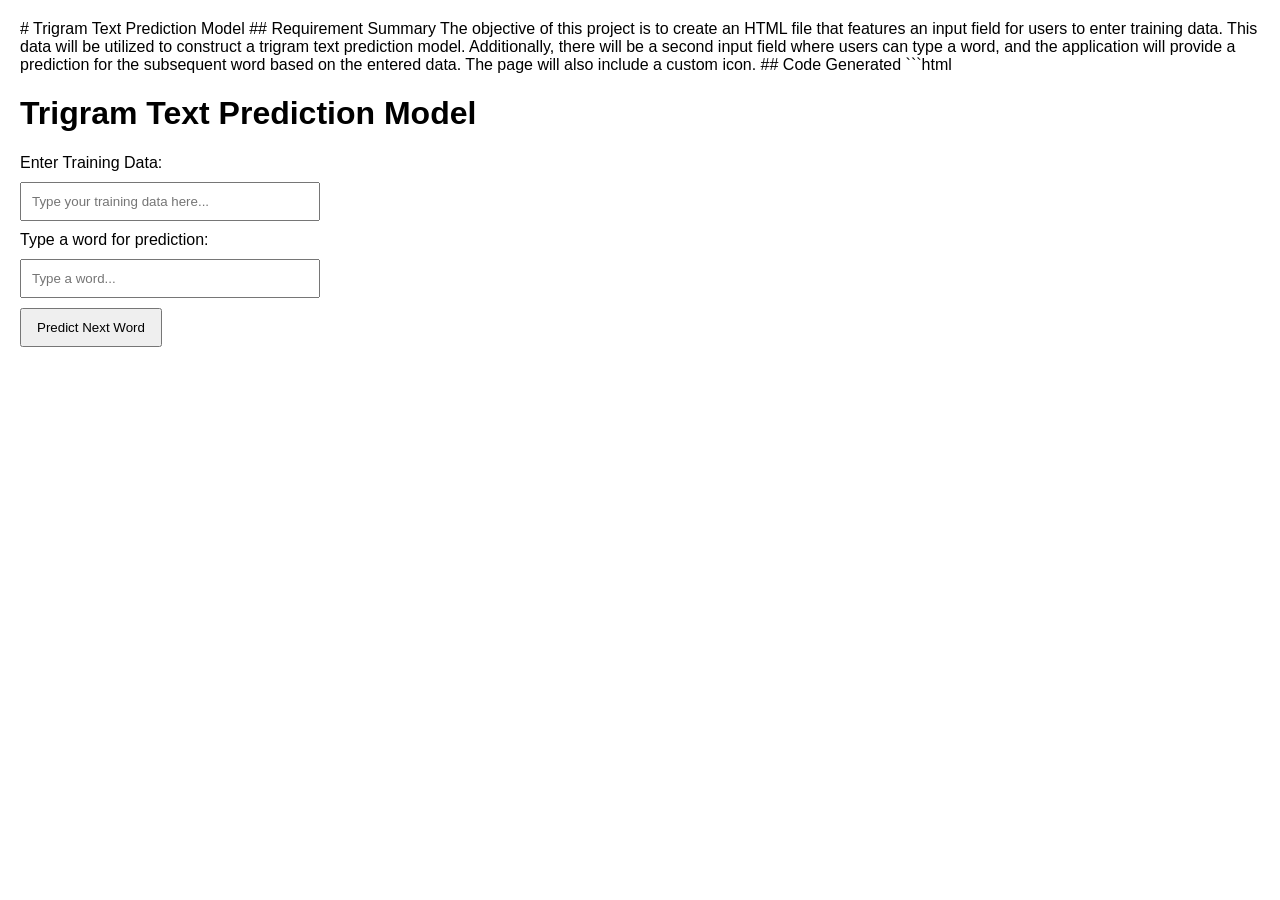
<file: index.html>
# Trigram Text Prediction Model

## Requirement Summary
The objective of this project is to create an HTML file that features an input field for users to enter training data. This data will be utilized to construct a trigram text prediction model. Additionally, there will be a second input field where users can type a word, and the application will provide a prediction for the subsequent word based on the entered data. The page will also include a custom icon.

## Code Generated
```html
<!DOCTYPE html>
<html lang="en">
<head>
    <meta charset="UTF-8">
    <meta name="viewport" content="width=device-width, initial-scale=1.0">
    <title>Trigram Text Prediction</title>
    <link rel="icon" href="[data-uri]">
    <style>
        body {
            font-family: Arial, sans-serif;
            margin: 20px;
        }
        input[type="text"] {
            width: 300px;
            padding: 10px;
            margin: 10px 0;
        }
        button {
            padding: 10px 15px;
            cursor: pointer;
        }
        #prediction {
            margin-top: 20px;
            font-weight: bold;
        }
    </style>
</head>
<body>
    <h1>Trigram Text Prediction Model</h1>
    <label for="trainingData">Enter Training Data:</label><br>
    <input type="text" id="trainingData" placeholder="Type your training data here..."><br>
    
    <label for="inputWord">Type a word for prediction:</label><br>
    <input type="text" id="inputWord" placeholder="Type a word..."><br>
    <button onclick="predictWord()">Predict Next Word</button>
    
    <div id="prediction"></div>

    <script>
        let trainingData = [];

        document.getElementById('trainingData').addEventListener('input', function() {
            trainingData = this.value.split(' ');
        });

        function predictWord() {
            const inputWord = document.getElementById('inputWord').value;
            const prediction = getNextWord(inputWord);
            document.getElementById('prediction').innerText = prediction ? `Predicted next word: ${prediction}` : 'No prediction available.';
        }

        function getNextWord(word) {
            const index = trainingData.indexOf(word);
            if (index !== -1 && index < trainingData.length - 1) {
                return trainingData[index + 1];
            }
            return null;
        }
    </script>
</body>
</html>
</file>
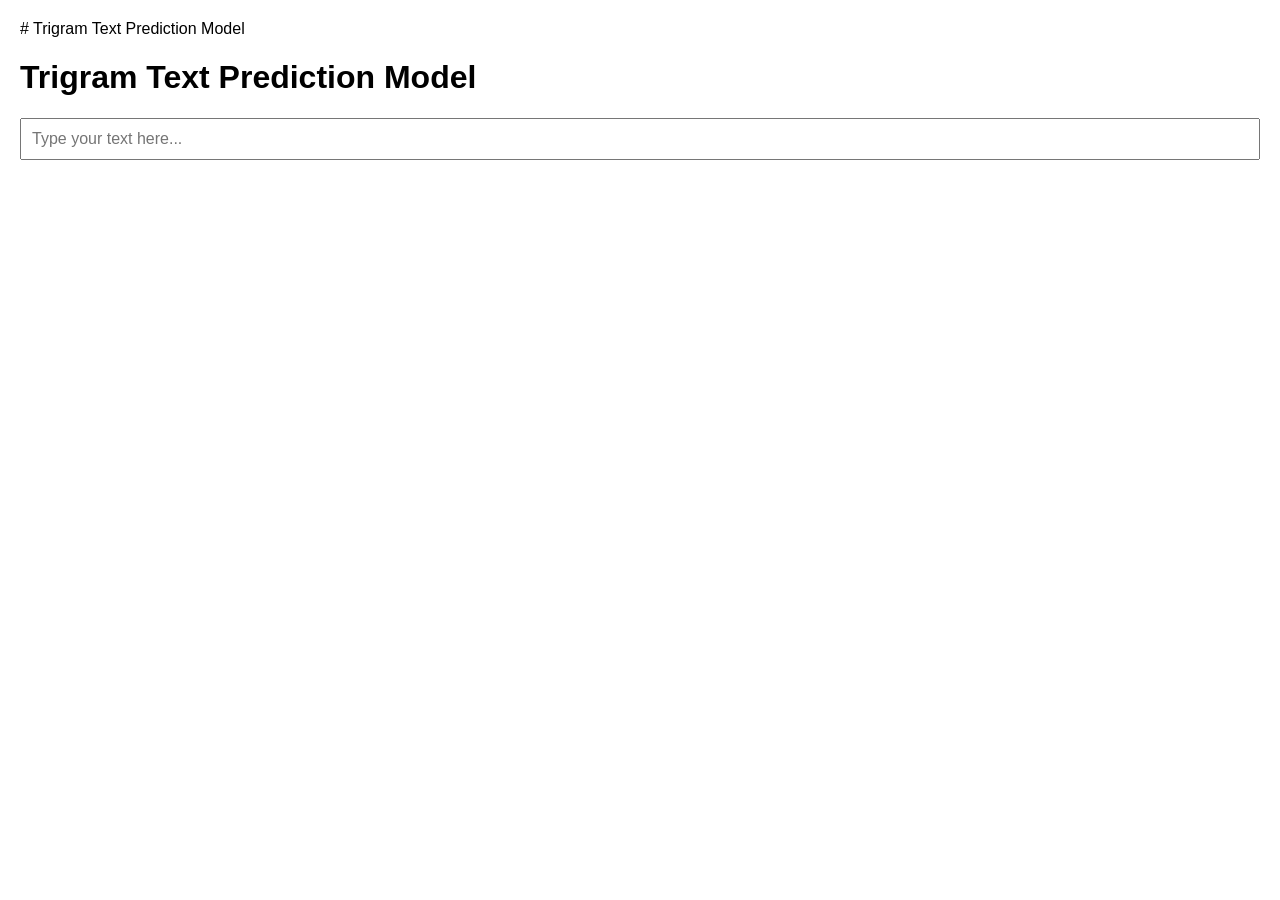
<file: page_files/index.html>
# Trigram Text Prediction Model

<!DOCTYPE html>
<html lang="en">
<head>
    <meta charset="UTF-8">
    <meta name="viewport" content="width=device-width, initial-scale=1.0">
    <title>Trigram Text Prediction</title>
    <style>
        body {
            font-family: Arial, sans-serif;
            margin: 20px;
        }
        #inputField {
            width: 100%;
            padding: 10px;
            font-size: 16px;
        }
        #predictedWord {
            position: absolute;
            background: rgba(255, 255, 255, 0.7);
            padding: 5px;
            border: 1px solid #ccc;
            display: none;
        }
    </style>
</head>
<body>
    <h1>Trigram Text Prediction Model</h1>
    <input type="text" id="inputField" placeholder="Type your text here..." />
    <div id="predictedWord"></div>

    <script>
        const inputField = document.getElementById('inputField');
        const predictedWord = document.getElementById('predictedWord');
        const trigramModel = {}; // Placeholder for trigram model

        inputField.addEventListener('input', function() {
            const words = this.value.split(' ');
            const lastTwoWords = words.slice(-2).join(' ');
            // Logic to predict the next word based on lastTwoWords
            const prediction = getPrediction(lastTwoWords); // Placeholder function
            if (prediction) {
                predictedWord.textContent = prediction;
                predictedWord.style.display = 'block';
                predictedWord.style.left = `${inputField.offsetLeft + inputField.offsetWidth}px`;
                predictedWord.style.top = `${inputField.offsetTop}px`;
            } else {
                predictedWord.style.display = 'none';
            }
        });

        inputField.addEventListener('keydown', function(event) {
            if (event.key === 'Tab') {
                event.preventDefault();
                const words = this.value.split(' ');
                words[words.length - 1] = predictedWord.textContent;
                this.value = words.join(' ');
                predictedWord.style.display = 'none';
            }
        });

        function getPrediction(lastTwoWords) {
            // Placeholder for prediction logic
            return trigramModel[lastTwoWords] || '';
        }
    </script>
</body>
</html>
</file>
